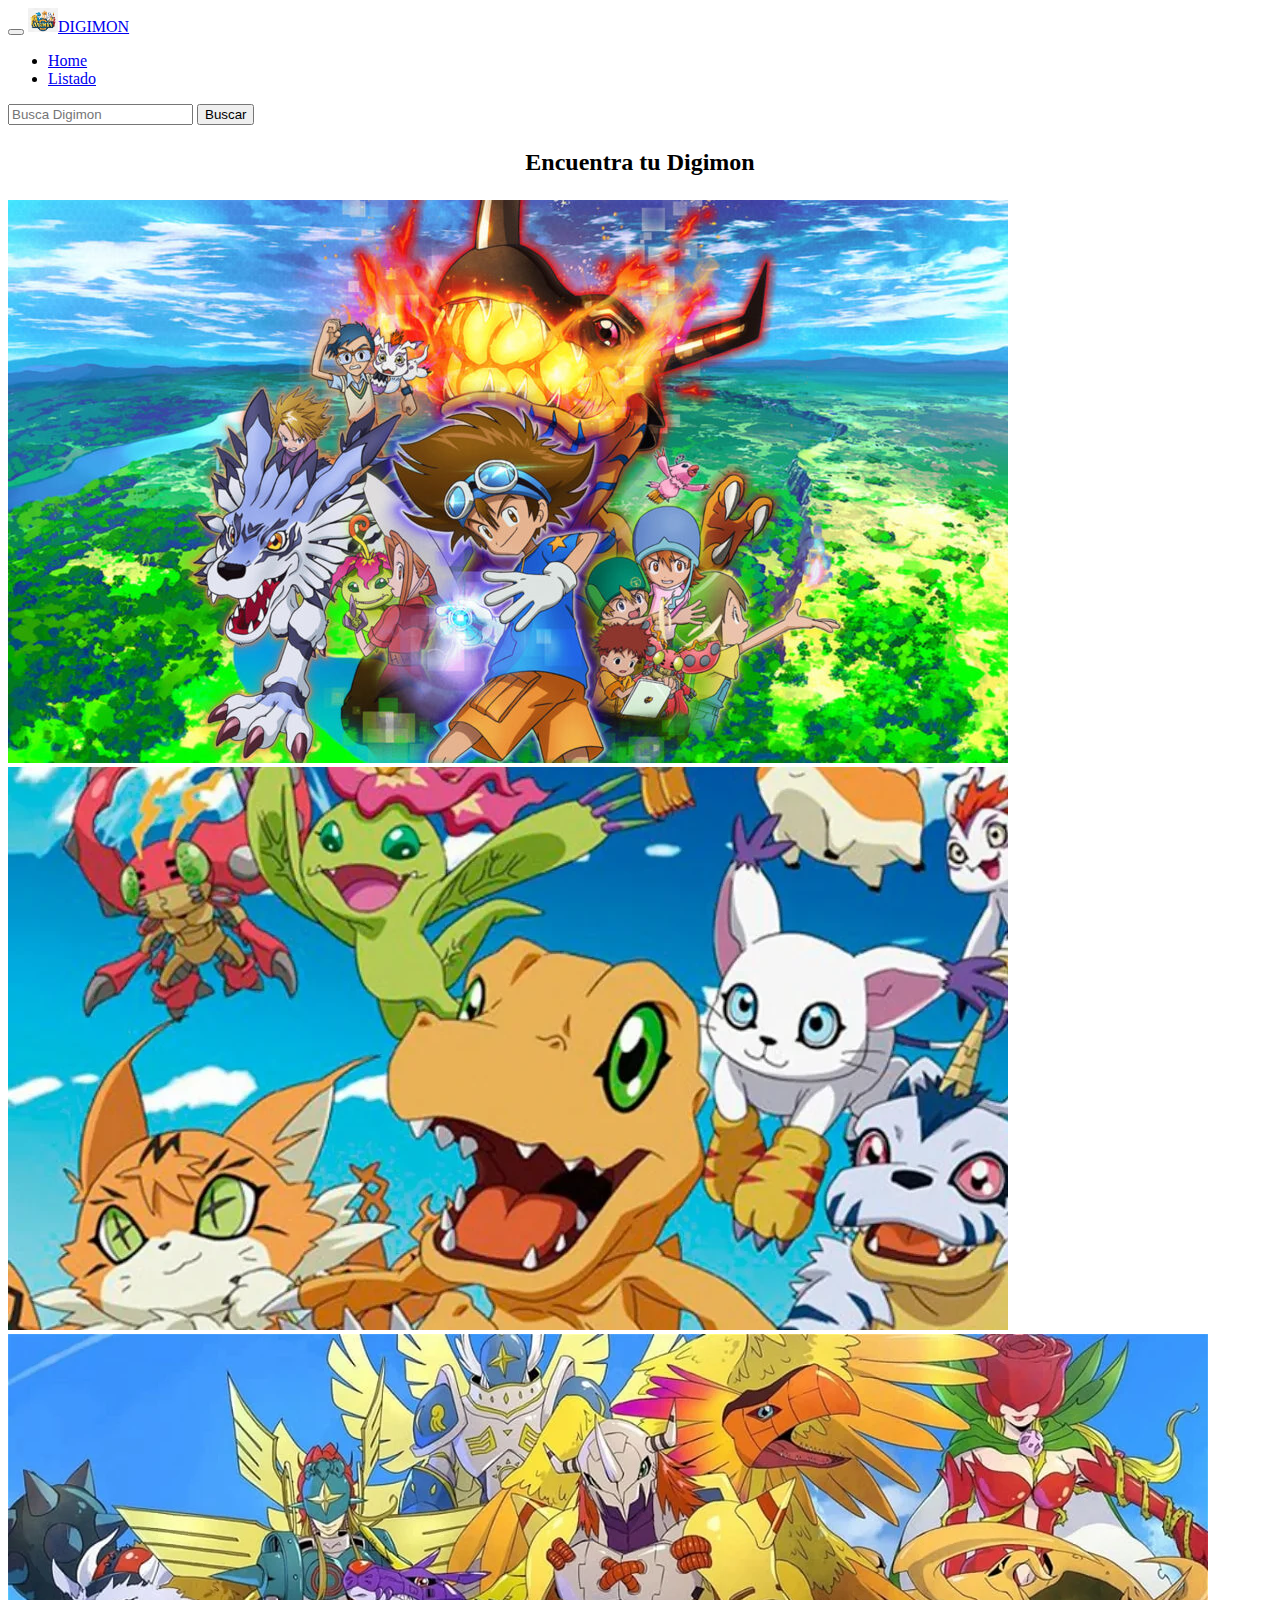
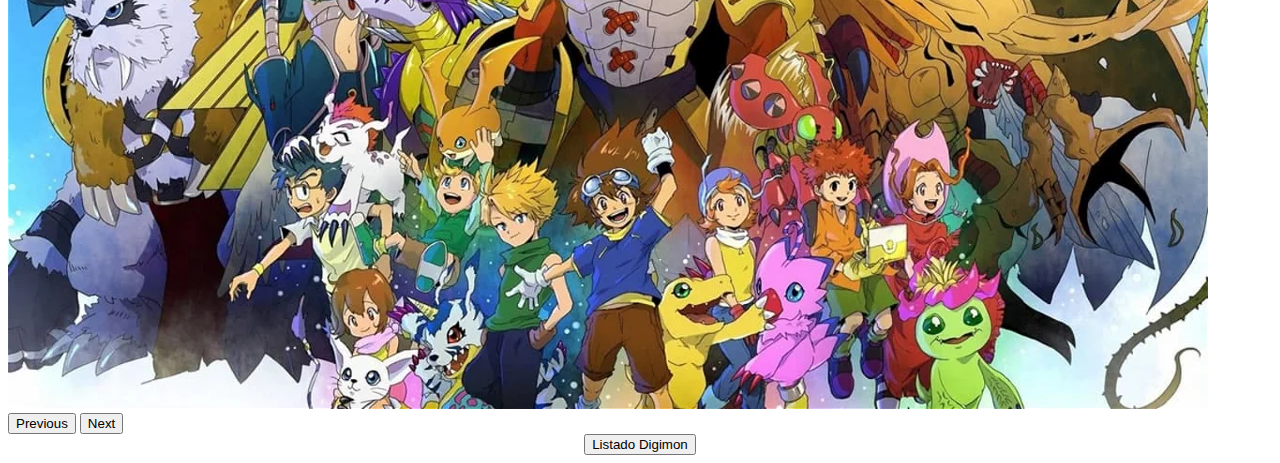
<file: index.html>
<!DOCTYPE html>
<html lang="en">
<head>
    <meta charset="UTF-8">
    <meta name="viewport" content="width=device-width, initial-scale=1.0">
    <title>DIGIMON</title>

    <link href="https://cdn.jsdelivr.net/npm/bootstrap@5.3.2/dist/css/bootstrap.min.css" rel="stylesheet" integrity="sha384-T3c6CoIi6uLrA9TneNEoa7RxnatzjcDSCmG1MXxSR1GAsXEV/Dwwykc2MPK8M2HN" crossorigin="anonymous">

    <script src="https://cdn.jsdelivr.net/npm/bootstrap@5.3.2/dist/js/bootstrap.bundle.min.js" integrity="sha384-C6RzsynM9kWDrMNeT87bh95OGNyZPhcTNXj1NW7RuBCsyN/o0jlpcV8Qyq46cDfL" crossorigin="anonymous"></script>

    <link rel="stylesheet" href="./assets/css/styles.css">
    <script defer src="./assets/js/script.js"></script>


</head>
<body>

    <nav class="navbar navbar-expand-lg bg-body-tertiary">
        <div class="container-fluid">
          <button class="navbar-toggler" type="button" data-bs-toggle="collapse" data-bs-target="#navbarTogglerDemo03" 
          aria-controls="navbarTogglerDemo03" aria-expanded="false" aria-label="Toggle navigation">
            <span class="navbar-toggler-icon"></span>
          </button>
          <a class="navbar-brand" href="#"><img src="./assets/img/png-transparent-gabumon-agumon-digimon-tentomon-omnimon-digimon-logo-cartoons-gabumon.png" alt="Logo" width="30" height="24" class="d-inline-block align-text-top">DIGIMON</a>
          <div class="collapse navbar-collapse" id="navbarTogglerDemo03">
            <ul class="navbar-nav me-auto mb-2 mb-lg-0">
              <li class="nav-item">
                <a class="nav-link active" aria-current="page" href="./index.html">Home</a>
              </li>
              <li class="nav-item">
                <a class="nav-link active" aria-current="page" href="./Listado.html">Listado</a>
              </li>
                        
            </ul>
            <form class="d-flex" role="search">
              <input class="form-control me-2" type="search" placeholder="Busca Digimon" aria-label="search">
              <button class="btn btn-outline-success" type="submit">Buscar</button>
            </form>
          </div>
        </div>
      </nav>

      <header>
        <center><h2><p class="text-info bg-dark" >Encuentra tu Digimon</p></h2></center>

<div id="imgdigimon" class="carousel slide" data-bs-ride="carousel">
    <div class="carousel-inner">
      <div class="carousel-item active" data-bs-interval="1000">
        <img src="./assets/img/DIGIMON-ADVENTURE-2020-02-1000x563.jpg" class="d-block w-100" alt="...">
      </div>
      <div class="carousel-item" data-bs-interval="2000">
        <img src="./assets/img/Digim00on.webp" class="d-block w-100" alt="...">
      </div>
      <div class="carousel-item">
        <img src="./assets/img/el-oscuro-secreto-para-la-digievolucion-ha-sido-revelado.webp" class="d-block w-100" alt="...">
      </div>
    </div>
    <button class="carousel-control-prev" type="button" data-bs-target="#imgdigimon" data-bs-slide="prev">
      <span class="carousel-control-prev-icon" aria-hidden="true"></span>
      <span class="visually-hidden">Previous</span>
    </button>
    <button class="carousel-control-next" type="button" data-bs-target="#imgdigimon" data-bs-slide="next">
      <span class="carousel-control-next-icon" aria-hidden="true"></span>
      <span class="visually-hidden">Next</span>
    </button>
      </div>
          </header>

          <main class="conainer py-3">
           
            <li class="nav-item">
                <center><a class="nav-link active" aria-current="page" href="./Listado.html">
                    <button type="button" class="btn btn-warning">Listado Digimon</button>

                </a></center>

              </li>

          </main>
    
</body>
</html>
</file>
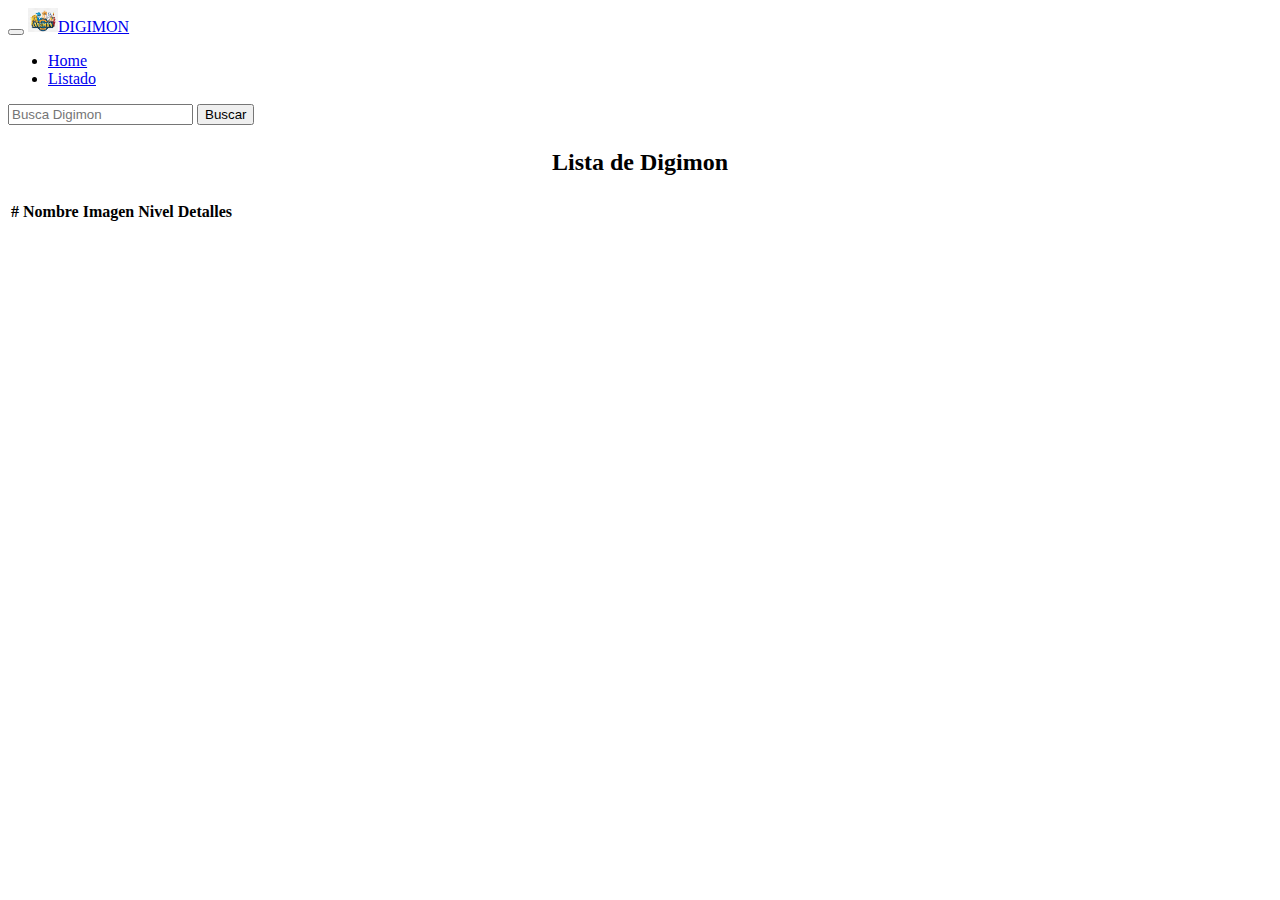
<file: Listado.html>
<!DOCTYPE html>
<html lang="en">
<head>
    <meta charset="UTF-8">
    <meta name="viewport" content="width=device-width, initial-scale=1.0">
    <title>LISTADO</title>

    <link href="https://cdn.jsdelivr.net/npm/bootstrap@5.3.2/dist/css/bootstrap.min.css" rel="stylesheet" integrity="sha384-T3c6CoIi6uLrA9TneNEoa7RxnatzjcDSCmG1MXxSR1GAsXEV/Dwwykc2MPK8M2HN" crossorigin="anonymous">

    <script src="https://cdn.jsdelivr.net/npm/bootstrap@5.3.2/dist/js/bootstrap.bundle.min.js" integrity="sha384-C6RzsynM9kWDrMNeT87bh95OGNyZPhcTNXj1NW7RuBCsyN/o0jlpcV8Qyq46cDfL" crossorigin="anonymous"></script>

    <link rel="stylesheet" href="./assets/css/styles.css">
    <script defer src="./assets/js/script.js"></script>


</head>
<body>

    <nav class="navbar navbar-expand-lg bg-body-tertiary">
        <div class="container-fluid">
          <button class="navbar-toggler" type="button" data-bs-toggle="collapse" data-bs-target="#navbarTogglerDemo03" 
          aria-controls="navbarTogglerDemo03" aria-expanded="false" aria-label="Toggle navigation">
            <span class="navbar-toggler-icon"></span>
          </button>
          <a class="navbar-brand" href="#"><img src="./assets/img/png-transparent-gabumon-agumon-digimon-tentomon-omnimon-digimon-logo-cartoons-gabumon.png" alt="Logo" width="30" height="24" class="d-inline-block align-text-top">DIGIMON</a>
          <div class="collapse navbar-collapse" id="navbarTogglerDemo03">
            <ul class="navbar-nav me-auto mb-2 mb-lg-0">
              <li class="nav-item">
                <a class="nav-link active" aria-current="page" href="./index.html">Home</a>
              </li>
              <li class="nav-item">
                <a class="nav-link active" aria-current="page" href="./Listado.html">Listado</a>
              </li>
                        
            </ul>
            <form class="d-flex" role="search">
              <input class="form-control me-2" type="search" placeholder="Busca Digimon" aria-label="search">
              <button class="btn btn-outline-success" type="submit">Buscar</button>
            </form>
          </div>
        </div>
      </nav>

      <header>
        <center><h2><p class="text-info bg-dark" >Lista de Digimon</p></h2></center>
<section class = "overflow-x-scroll">
  <table class="table text-center">
    <thead>
      <tr>
        <th scope="col">#</th>
        <th scope="col">Nombre</th>
        <th scope="col">Imagen</th>
        <th scope="col">Nivel</th>
        <th scope="col">Detalles</th>
        
      </tr>
    </thead>
    <tbody id="cuerpotabla">
      
      
    </tbody>
  </table>




</section>
      </header>
    
</body>
</html>
</file>
<file: assets/css/styles.css>
#cuerpotabla img {
    width: 100px;

}


#cuerpotabla td, th {
    vertical-align: middle;

}

.custom-tooltip {
    --bs-tooltip-bg: var(--bd-violet-bg);
    --bs-tooltip-color: var(--bs-white);
  }
</file>
